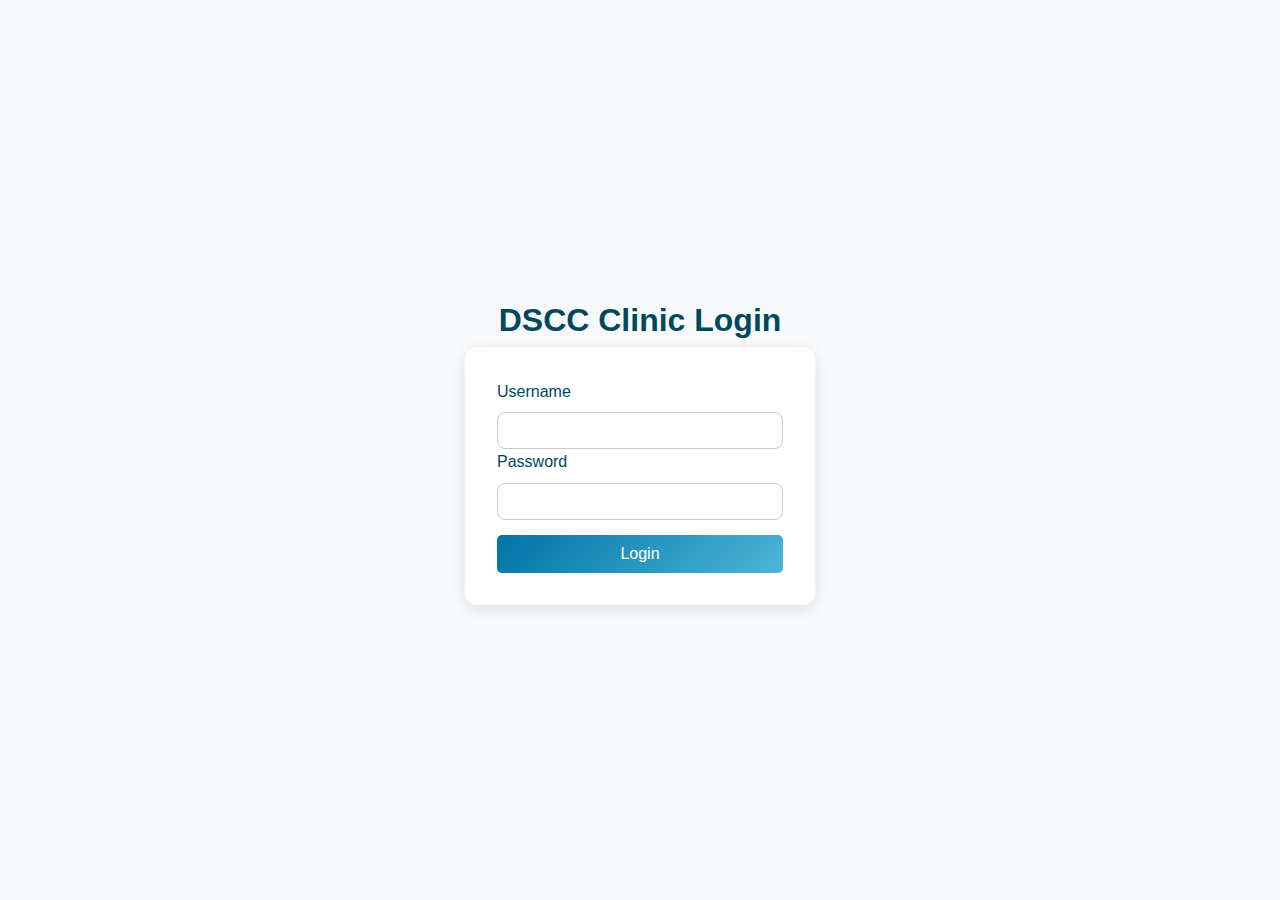
<file: login.html>
<!DOCTYPE html>
<html lang="en">
<head>
  <meta charset="UTF-8">
  <meta name="viewport" content="width=device-width, initial-scale=1.0">
  <title>Login | DSCC Clinic</title>

  <!-- link to your existing CSS -->
  <link rel="stylesheet" href="styles.css">
</head>
<body>
  <div class="login-container">
    <h1>DSCC Clinic Login</h1>
    <form id="loginForm" class="login-form">
      <div class="input-group">
        <label for="username">Username</label>
        <input type="text" id="username" required>
      </div>
      <div class="input-group">
        <label for="password">Password</label>
        <input type="password" id="password" required>
      </div>
      <button type="submit" class="btn-primary">Login</button>
    </form>
  </div>

  <!-- link to your existing JS -->
  <script src="script.js"></script>
  <script>
    // simple example login handler
    document.getElementById('loginForm').addEventListener('submit', function (e) {
      e.preventDefault();
      const username = document.getElementById('username').value.trim();
      const password = document.getElementById('password').value.trim();

      if (username === "admin" && password === "1234") {
        window.location.href = "index.html"; // redirect to your dashboard
      } else {
        alert("Invalid username or password");
      }
    });
  </script>
</body>
</html>
</file>
<file: styles.css>
:root {
    --primary-blue: #0074A6;
    --light-blue: #4DB5D7;
    --orange: #F15A29;
    --white: #FFFFFF;
    --dark-blue: #00485B;
    --gray-light: #f8f9fa;
    --gray-medium: #e9ecef;
    --gray-dark: #6c757d;
    --success: #28a745;
    --warning: #ffc107;
    --danger: #dc3545;
    --shadow: 0 2px 10px rgba(0, 0, 0, 0.1);
    --border-radius: 8px;
    --transition: all 0.3s ease;
    --sidebar-width: 280px;
    --header-height: 70px;
}

* {
    margin: 0;
    padding: 0;
    box-sizing: border-box;
}

body {
    font-family: 'Segoe UI', Tahoma, Geneva, Verdana, sans-serif;
    background-color: var(--gray-light);
    color: var(--dark-blue);
    line-height: 1.6;
    overflow-x: hidden;
}

/* Notification Banner */
.notification-banner {
    position: fixed;
    top: 0;
    left: 0;
    right: 0;
    background: linear-gradient(135deg, var(--success), #20c997);
    color: white;
    padding: 12px 20px;
    z-index: 1001;
    transform: translateY(-100%);
    transition: transform 0.3s ease;
}

.notification-banner.show {
    transform: translateY(0);
}

.notification-content {
    display: flex;
    align-items: center;
    justify-content: space-between;
    max-width: 1200px;
    margin: 0 auto;
}

.close-btn {
    background: none;
    border: none;
    color: white;
    font-size: 20px;
    cursor: pointer;
    padding: 0 5px;
    transition: opacity 0.2s;
}

.close-btn:hover {
    opacity: 0.7;
}

/* Header */
.header {
    position: fixed;
    top: 0;
    left: 0;
    right: 0;
    height: var(--header-height);
    background: linear-gradient(135deg, var(--primary-blue), var(--light-blue));
    color: white;
    box-shadow: var(--shadow);
    z-index: 1000;
    transition: var(--transition);
}

.header-content {
    display: flex;
    align-items: center;
    justify-content: space-between;
    padding: 0 20px;
    height: 100%;
    max-width: 1200px;
    margin: 0 auto;
}

.header-title {
    font-size: 1.5rem;
    font-weight: 600;
    letter-spacing: -0.025em;
}

.header-user {
    font-weight: 500;
    opacity: 0.9;
}

/* Menu Toggle */
.menu-toggle {
    display: none;
    flex-direction: column;
    justify-content: center;
    width: 30px;
    height: 30px;
    background: none;
    border: none;
    cursor: pointer;
    padding: 0;
    z-index: 1001;
}

.menu-toggle span {
    display: block;
    height: 3px;
    width: 100%;
    background: white;
    margin: 3px 0;
    transition: var(--transition);
    transform-origin: center;
}

.menu-toggle.active span:nth-child(1) {
    transform: rotate(45deg) translate(6px, 6px);
}

.menu-toggle.active span:nth-child(2) {
    opacity: 0;
}

.menu-toggle.active span:nth-child(3) {
    transform: rotate(-45deg) translate(6px, -6px);
}

/* Sidebar */
.sidebar {
    position: fixed;
    top: var(--header-height);
    left: 0;
    width: var(--sidebar-width);
    height: calc(100vh - var(--header-height));
    background: white;
    border-right: 1px solid var(--gray-medium);
    box-shadow: var(--shadow);
    transition: var(--transition);
    z-index: 999;
    overflow-y: auto;
}

.sidebar-header {
    padding: 25px 20px 20px;
    border-bottom: 1px solid var(--gray-medium);
}

.sidebar-header h2 {
    color: var(--dark-blue);
    font-size: 1.2rem;
    font-weight: 600;
}

.sidebar-menu {
    list-style: none;
    padding: 0;
    margin: 0;
}

.sidebar-menu li {
    border-bottom: 1px solid var(--gray-medium);
}

.menu-item {
    display: flex;
    align-items: center;
    padding: 18px 20px;
    color: var(--dark-blue);
    text-decoration: none;
    transition: var(--transition);
    font-weight: 500;
}

.menu-item:hover {
    background-color: var(--gray-light);
    color: var(--primary-blue);
}

.menu-item.active {
    background-color: var(--primary-blue);
    color: white;
    border-right: 4px solid var(--orange);
}

.menu-icon {
    margin-right: 12px;
    font-size: 1.1em;
}

/* Main Content */
.main-content {
    margin-left: var(--sidebar-width);
    margin-top: var(--header-height);
    padding: 30px;
    min-height: calc(100vh - var(--header-height));
    transition: var(--transition);
}

.section {
    display: none;
}

.section.active {
    display: block;
}

.section-header {
    margin-bottom: 30px;
}

.section-header h2 {
    color: var(--dark-blue);
    font-size: 2rem;
    font-weight: 700;
    margin-bottom: 8px;
}

.section-header p {
    color: var(--gray-dark);
    font-size: 1.1rem;
}

/* Cards */
.card {
    background: white;
    border-radius: var(--border-radius);
    box-shadow: var(--shadow);
    padding: 30px;
    margin-bottom: 25px;
    transition: var(--transition);
}

.card:hover {
    box-shadow: 0 4px 20px rgba(0, 0, 0, 0.15);
}

.card h3 {
    color: var(--dark-blue);
    font-size: 1.3rem;
    font-weight: 600;
    margin-bottom: 20px;
    padding-bottom: 10px;
    border-bottom: 2px solid var(--gray-medium);
}

/* Profile Picture Section */
.profile-picture-section {
    margin-bottom: 30px;
    padding-bottom: 25px;
    border-bottom: 1px solid var(--gray-medium);
}

.profile-picture-section h3 {
    margin-bottom: 20px;
    color: var(--dark-blue);
    font-size: 1.2rem;
    border-bottom: none;
    padding-bottom: 0;
}

.profile-picture-container {
    display: flex;
    flex-direction: column;
    align-items: center;
    gap: 15px;
}

.profile-picture-preview {
    position: relative;
    width: 120px;
    height: 120px;
    border-radius: 50%;
    overflow: hidden;
    border: 3px solid var(--gray-medium);
    cursor: pointer;
    transition: var(--transition);
    background: var(--gray-light);
    display: flex;
    align-items: center;
    justify-content: center;
}

.profile-picture-preview:hover {
    border-color: var(--primary-blue);
    transform: scale(1.02);
}

.profile-picture-preview img {
    width: 100%;
    height: 100%;
    object-fit: cover;
}

.profile-picture-placeholder {
    display: flex;
    flex-direction: column;
    align-items: center;
    justify-content: center;
    width: 100%;
    height: 100%;
    color: var(--gray-dark);
    text-align: center;
}

.profile-icon {
    font-size: 2.5rem;
    margin-bottom: 5px;
    opacity: 0.7;
}

.upload-text {
    font-size: 0.8rem;
    font-weight: 500;
    opacity: 0.8;
}

.profile-picture-actions {
    display: flex;
    gap: 10px;
    flex-wrap: wrap;
    justify-content: center;
}

.profile-picture-actions .btn {
    padding: 8px 16px;
    font-size: 0.9rem;
    min-width: auto;
}

/* Forms */
.form-grid {
    display: grid;
    grid-template-columns: repeat(auto-fit, minmax(300px, 1fr));
    gap: 20px;
    margin-bottom: 30px;
}

.form-group {
    margin-bottom: 20px;
}

.form-group label {
    display: block;
    margin-bottom: 8px;
    font-weight: 600;
    color: var(--dark-blue);
}

.form-group input,
.form-group select {
    width: 100%;
    padding: 12px 16px;
    border: 2px solid var(--gray-medium);
    border-radius: var(--border-radius);
    font-size: 1rem;
    transition: var(--transition);
    background: white;
}

.form-group input:focus,
.form-group select:focus {
    outline: none;
    border-color: var(--primary-blue);
    box-shadow: 0 0 0 3px rgba(0, 116, 166, 0.1);
}

.form-group input:invalid {
    border-color: var(--danger);
}

/* Medical Requirements */
.medical-requirements {
    margin-top: 30px;
    padding-top: 25px;
    border-top: 1px solid var(--gray-medium);
}

.medical-requirements h3 {
    margin-bottom: 20px;
    color: var(--dark-blue);
    font-size: 1.2rem;
}

.checkbox-group {
    display: flex;
    flex-direction: column;
    gap: 15px;
}

.checkbox-label {
    display: flex;
    align-items: center;
    cursor: pointer;
    font-weight: 500;
    color: var(--dark-blue);
    position: relative;
    padding-left: 35px;
}

.checkbox-label input[type="checkbox"] {
    position: absolute;
    opacity: 0;
    cursor: pointer;
    height: 0;
    width: 0;
}

.checkmark {
    position: absolute;
    top: 0;
    left: 0;
    height: 22px;
    width: 22px;
    background-color: white;
    border: 2px solid var(--gray-medium);
    border-radius: 4px;
    transition: var(--transition);
}

.checkbox-label:hover input ~ .checkmark {
    border-color: var(--primary-blue);
}

.checkbox-label input:checked ~ .checkmark {
    background-color: var(--primary-blue);
    border-color: var(--primary-blue);
}

.checkmark:after {
    content: "";
    position: absolute;
    display: none;
    left: 7px;
    top: 3px;
    width: 5px;
    height: 10px;
    border: solid white;
    border-width: 0 3px 3px 0;
    transform: rotate(45deg);
}

.checkbox-label input:checked ~ .checkmark:after {
    display: block;
}

/* Buttons */
.btn {
    display: inline-flex;
    align-items: center;
    justify-content: center;
    padding: 12px 24px;
    border: none;
    border-radius: var(--border-radius);
    font-size: 1rem;
    font-weight: 600;
    cursor: pointer;
    text-decoration: none;
    transition: var(--transition);
    min-height: 48px;
    min-width: 120px;
}

.btn-primary {
    background: linear-gradient(135deg, var(--primary-blue), var(--light-blue));
    color: white;
}

.btn-primary:hover {
    transform: translateY(-2px);
    box-shadow: 0 6px 20px rgba(0, 116, 166, 0.3);
}

.btn-secondary {
    background: var(--gray-medium);
    color: var(--dark-blue);
}

.btn-secondary:hover {
    background: var(--gray-dark);
    color: white;
}

.btn-success {
    background: var(--success);
    color: white;
}

.btn-warning {
    background: var(--warning);
    color: var(--dark-blue);
}

.btn-danger {
    background: var(--danger);
    color: white;
}

/* Appointments */
.appointments-container {
    display: grid;
    grid-template-columns: repeat(auto-fit, minmax(400px, 1fr));
    gap: 25px;
}

.appointments-list {
    min-height: 200px;
}

.appointment-card {
    background: var(--gray-light);
    border: 1px solid var(--gray-medium);
    border-radius: var(--border-radius);
    padding: 20px;
    margin-bottom: 15px;
    transition: var(--transition);
}

.appointment-card:hover {
    border-color: var(--primary-blue);
    box-shadow: 0 2px 10px rgba(0, 116, 166, 0.1);
}

.appointment-header {
    display: flex;
    justify-content: space-between;
    align-items: center;
    margin-bottom: 10px;
}

.appointment-type {
    font-weight: 600;
    color: var(--dark-blue);
    font-size: 1.1rem;
}

.appointment-status {
    padding: 4px 12px;
    border-radius: 20px;
    font-size: 0.85rem;
    font-weight: 600;
    background: var(--warning);
    color: var(--dark-blue);
}

.appointment-details {
    color: var(--gray-dark);
    font-size: 0.95rem;
}

/* Tables */
.table-responsive {
    overflow-x: auto;
    margin-bottom: 20px;
}

.data-table {
    width: 100%;
    border-collapse: collapse;
    background: white;
    border-radius: var(--border-radius);
    overflow: hidden;
    box-shadow: var(--shadow);
}

.data-table th,
.data-table td {
    padding: 15px 20px;
    text-align: left;
    border-bottom: 1px solid var(--gray-medium);
}

.data-table th {
    background: var(--primary-blue);
    color: white;
    font-weight: 600;
    letter-spacing: 0.5px;
}

.data-table tr:hover {
    background-color: var(--gray-light);
}

.data-table tr:last-child td {
    border-bottom: none;
}

/* History Cards (Mobile) */
.history-cards {
    display: none;
}

.history-card {
    background: white;
    border: 1px solid var(--gray-medium);
    border-radius: var(--border-radius);
    padding: 20px;
    margin-bottom: 15px;
    transition: var(--transition);
}

.history-card:hover {
    border-color: var(--primary-blue);
    box-shadow: 0 2px 10px rgba(0, 116, 166, 0.1);
}

.history-card-header {
    display: flex;
    justify-content: space-between;
    align-items: center;
    margin-bottom: 15px;
    padding-bottom: 10px;
    border-bottom: 1px solid var(--gray-medium);
}

.history-card-title {
    font-weight: 600;
    color: var(--dark-blue);
    font-size: 1.1rem;
}

.history-card-date {
    color: var(--gray-dark);
    font-size: 0.9rem;
}

.history-card-content {
    display: grid;
    gap: 10px;
}

.history-card-row {
    display: flex;
    justify-content: space-between;
    padding: 5px 0;
}

.history-card-label {
    font-weight: 600;
    color: var(--dark-blue);
}

.history-card-value {
    color: var(--gray-dark);
    text-align: right;
}

/* Status badges */
.status-completed {
    background: var(--success);
    color: white;
    padding: 2px 8px;
    border-radius: 12px;
    font-size: 0.8rem;
    font-weight: 600;
}

.status-pending {
    background: var(--warning);
    color: var(--dark-blue);
    padding: 2px 8px;
    border-radius: 12px;
    font-size: 0.8rem;
    font-weight: 600;
}

/* Overlay */
.overlay {
    position: fixed;
    top: 0;
    left: 0;
    right: 0;
    bottom: 0;
    background: rgba(0, 0, 0, 0.5);
    z-index: 998;
    opacity: 0;
    visibility: hidden;
    transition: var(--transition);
}

.overlay.active {
    opacity: 1;
    visibility: visible;
}

/* Responsive Design */

/* Tablet */
@media (max-width: 1024px) {
    .main-content {
        margin-left: 0;
        padding: 20px;
    }
    
    .sidebar {
        transform: translateX(-100%);
    }
    
    .sidebar.active {
        transform: translateX(0);
    }
    
    .menu-toggle {
        display: flex;
    }
    
    .appointments-container {
        grid-template-columns: 1fr;
    }
    
    .form-grid {
        grid-template-columns: repeat(auto-fit, minmax(250px, 1fr));
        gap: 15px;
    }
}

/* Mobile */
@media (max-width: 768px) {
    :root {
        --sidebar-width: 100%;
        --header-height: 60px;
    }
    
    .header-content {
        padding: 0 15px;
    }
    
    .header-title {
        font-size: 1.3rem;
    }
    
    .main-content {
        padding: 15px;
        margin-top: var(--header-height);
    }
    
    .section-header h2 {
        font-size: 1.6rem;
    }
    
    .card {
        padding: 20px;
    }
    
    .form-grid {
        grid-template-columns: 1fr;
        gap: 15px;
    }
    
    .appointments-container {
        grid-template-columns: 1fr;
        gap: 20px;
    }
    
    .checkbox-group {
        gap: 12px;
    }
    
    /* Hide tables on mobile, show cards */
    .table-responsive {
        display: none;
    }
    
    .history-cards {
        display: block;
    }
    
    .btn {
        width: 100%;
        justify-content: center;
    }
    
    .notification-content {
        padding: 0 15px;
    }
    
    .notification-banner {
        padding: 10px 0;
    }
}

/* Extra small mobile */
@media (max-width: 480px) {
    .header-title {
        font-size: 1.1rem;
    }
    
    .main-content {
        padding: 10px;
    }
    
    .card {
        padding: 15px;
    }
    
    .section-header h2 {
        font-size: 1.4rem;
    }
    
    .appointment-header {
        flex-direction: column;
        align-items: flex-start;
        gap: 8px;
    }
    
    .history-card {
        padding: 15px;
    }
    
    .history-card-row {
        flex-direction: column;
        gap: 5px;
    }
    
    .history-card-value {
        text-align: left;
    }
}

/* Animation classes */
.fade-in {
    opacity: 0;
    transform: translateY(20px);
    animation: fadeInUp 0.5s ease forwards;
}

@keyframes fadeInUp {
    to {
        opacity: 1;
        transform: translateY(0);
    }
}

.slide-in {
    transform: translateX(-20px);
    opacity: 0;
    animation: slideIn 0.3s ease forwards;
}

@keyframes slideIn {
    to {
        transform: translateX(0);
        opacity: 1;
    }
}

/* Loading states */
.loading {
    position: relative;
    overflow: hidden;
}

.loading::after {
    content: '';
    position: absolute;
    top: 0;
    left: -100%;
    width: 100%;
    height: 100%;
    background: linear-gradient(90deg, transparent, rgba(255,255,255,0.4), transparent);
    animation: loading 1.5s infinite;
}

@keyframes loading {
    0% { left: -100%; }
    100% { left: 100%; }
}

/* Success/Error messages */
.message {
    padding: 12px 20px;
    border-radius: var(--border-radius);
    margin-bottom: 20px;
    font-weight: 500;
}

.message-success {
    background: #d4edda;
    color: #155724;
    border: 1px solid #c3e6cb;
}

.message-error {
    background: #f8d7da;
    color: #721c24;
    border: 1px solid #f5c6cb;
}

/* Print styles */
@media print {
    .header,
    .sidebar,
    .menu-toggle,
    .overlay,
    .notification-banner {
        display: none !important;
    }
    
    .main-content {
        margin: 0 !important;
        padding: 0 !important;
    }
    
    .card {
        box-shadow: none;
        border: 1px solid #ddd;
        page-break-inside: avoid;
    }
}
.login-container {
  display: flex;
  flex-direction: column;
  align-items: center;
  justify-content: center;
  height: 100vh;
  background: var(--background-light);
}

.login-form {
  background: white;
  padding: 2rem;
  border-radius: 12px;
  box-shadow: 0 4px 15px rgba(0, 0, 0, 0.1);
  width: 350px;
}

.login-form input {
  width: 100%;
  padding: 10px;
  margin-top: 8px;
  border: 1px solid #ccc;
  border-radius: 8px;
}

.login-form button {
  background-color: #0d6efd; 
  color: white;
  border: none;
  padding: 10px;
  border-radius: 5px;
  cursor: pointer;
  width: 100%;
  font-size: 16px;
  margin-top: 15px;
}

.login-form button:hover {
  background-color: #0b5ed7;
}
</file>
